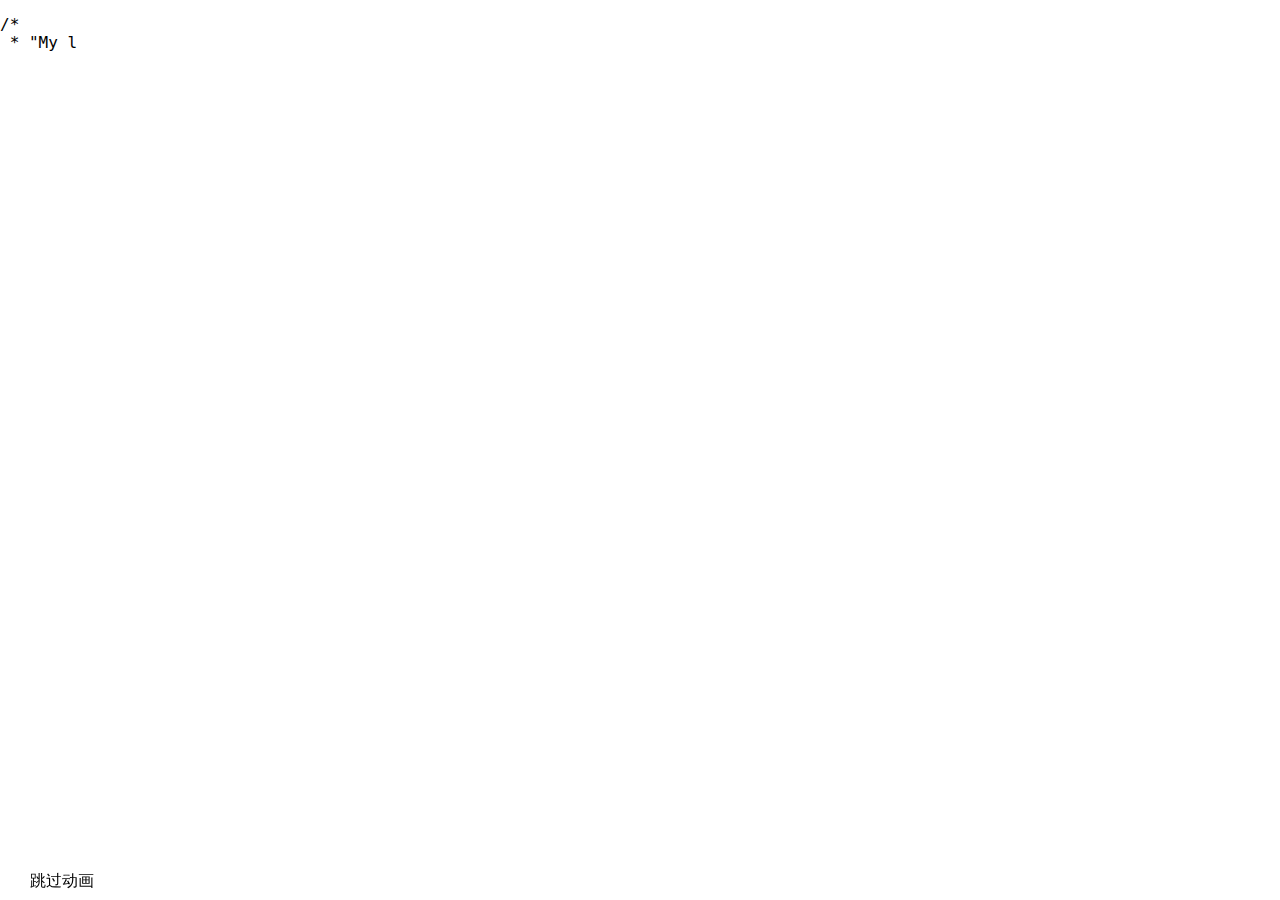
<file: index.html>
<!DOCTYPE html>
<html lang="en" >

<head>
  <meta charset="UTF-8">
  <title>hinssin</title>
  <meta name="viewport" content="width=device-width, initial-scale=1">
  <!-- <link rel="stylesheet" href="https://cdnjs.cloudflare.com/ajax/libs/normalize/5.0.0/normalize.min.css"> -->
  <link rel="stylesheet" href="libs/normalize.min.css">
</head>

<body style="word-wrap:break-word;overflow:auto;">
  <!-- <script src='http://cdnjs.cloudflare.com/ajax/libs/jquery/2.1.3/jquery.min.js'></script> -->
  <script src='libs/jquery.min.js'></script>
  <script src="index.js"></script>
  <script>
    console.log('\n' + ' %c Love-Gift' + ' %c https://github.com/idealclover/love-gift \n', 'color: #fadfa3; background: #030307; padding:5px 0;', 'background: #fadfa3; padding:5px 0;');
  </script>
</body>

</html>
</file>
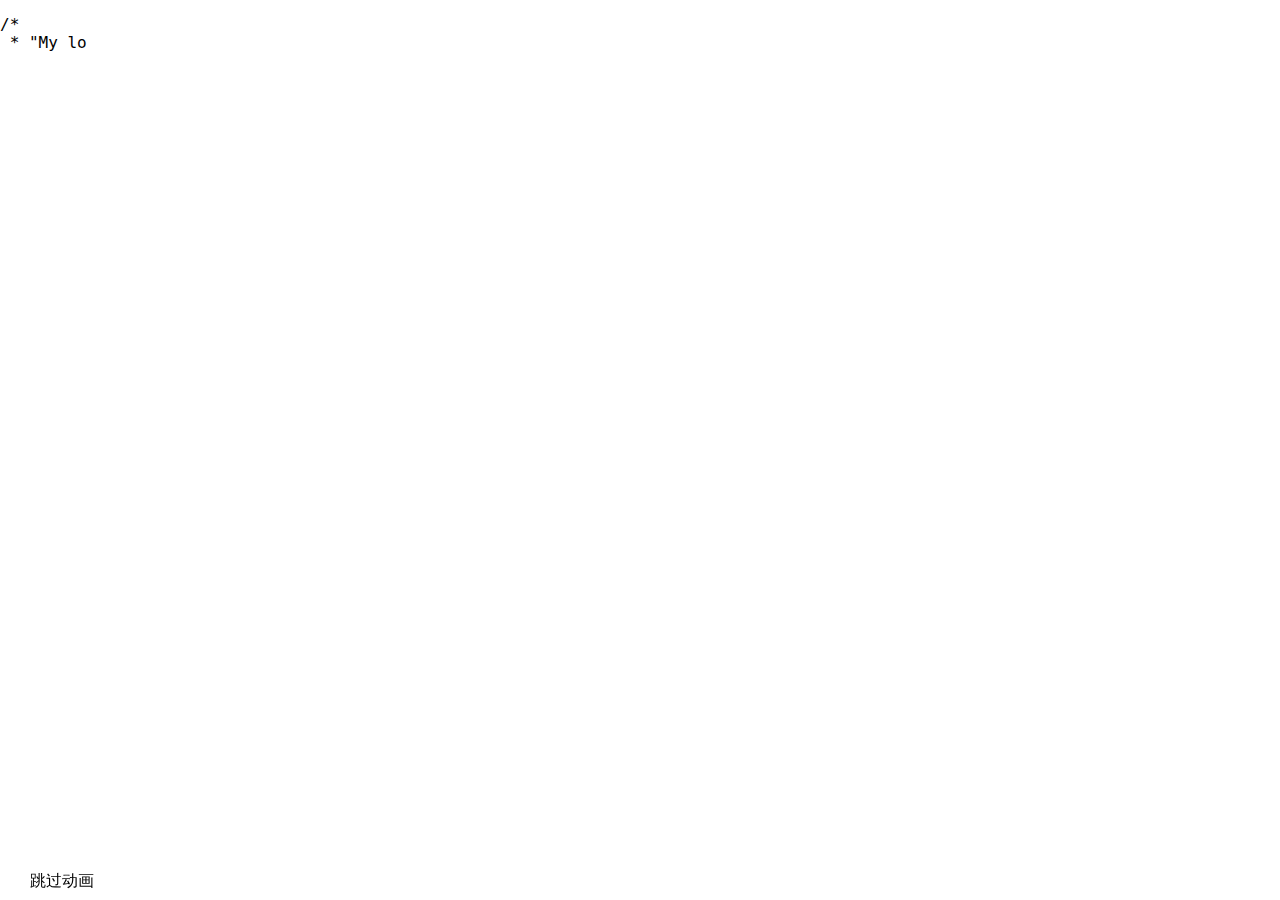
<file: love/index.html>
<!DOCTYPE html>
<html lang="en" >

<head>
  <meta charset="UTF-8">
  <title>idealclover</title>
  <meta name="viewport" content="width=device-width, initial-scale=1">
  <!-- <link rel="stylesheet" href="https://cdnjs.cloudflare.com/ajax/libs/normalize/5.0.0/normalize.min.css"> -->
  <link rel="stylesheet" href="libs/normalize.min.css">
</head>

<body style="word-wrap:break-word;overflow:auto;">
  <!-- <script src='http://cdnjs.cloudflare.com/ajax/libs/jquery/2.1.3/jquery.min.js'></script> -->
  <script src='libs/jquery.min.js'></script>
  <script src="index.js"></script>
  <script>
    console.log('\n' + ' %c Love-Gift' + ' %c https://github.com/idealclover/love-gift \n', 'color: #fadfa3; background: #030307; padding:5px 0;', 'background: #fadfa3; padding:5px 0;');
  </script>
</body>

</html>
</file>
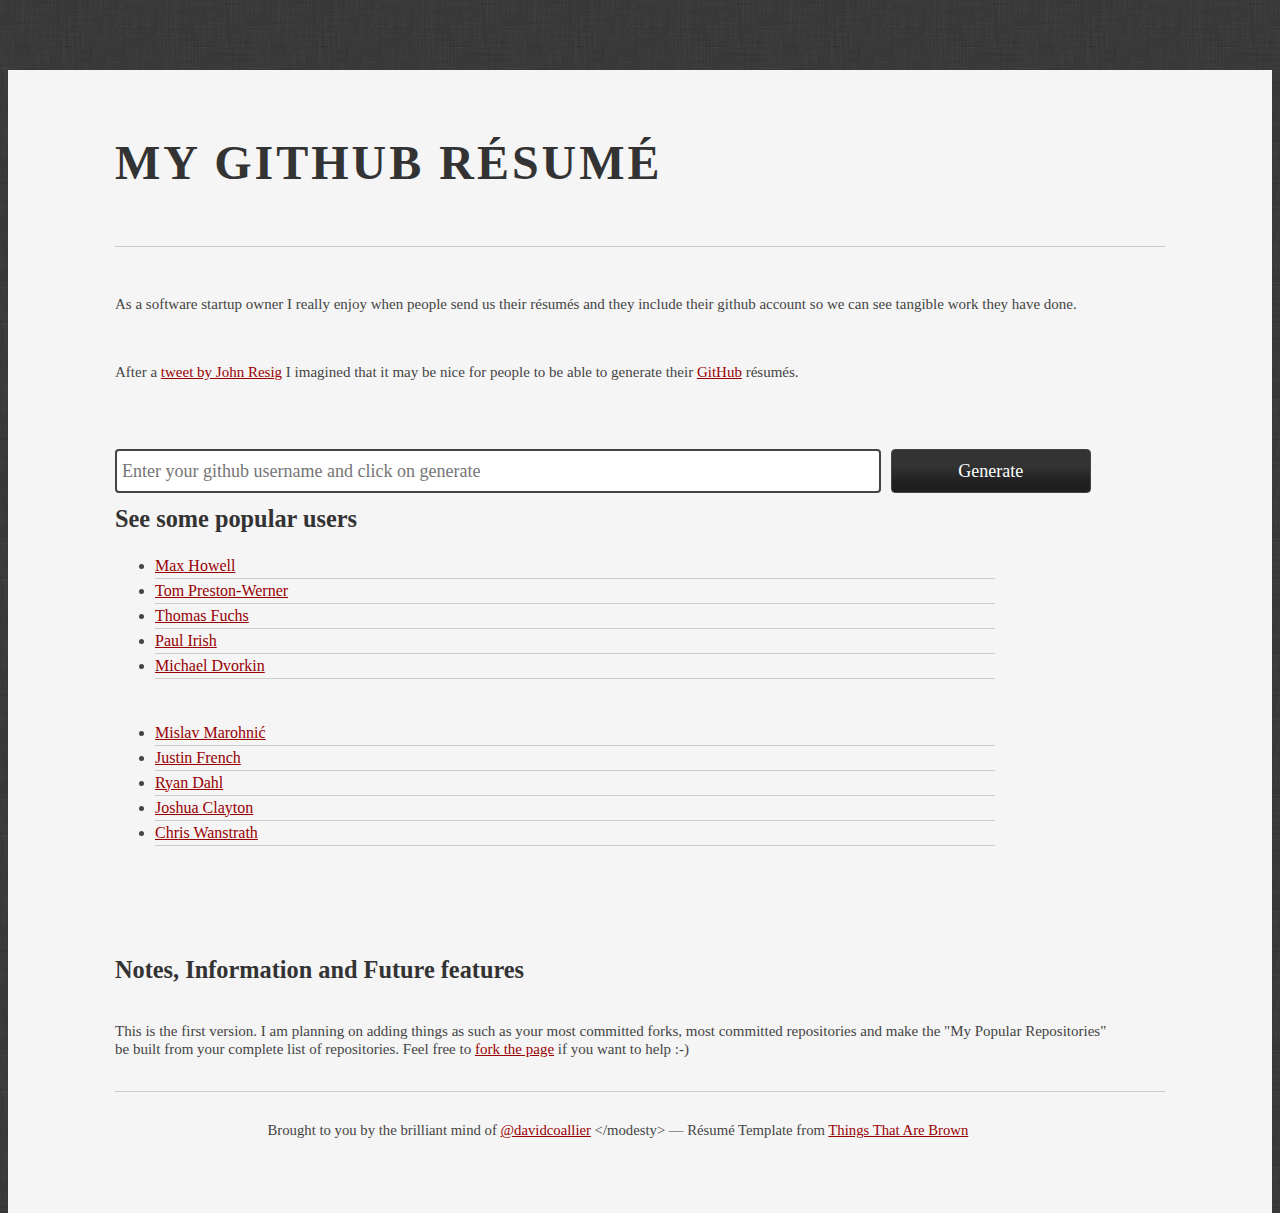
<file: Resume/index.html>
﻿<!DOCTYPE html PUBLIC "-//W3C//DTD XHTML 1.0 Strict//EN" "http://www.w3.org/TR/xhtml1/DTD/xhtml1-strict.dtd">
<html lang="en">
<head>
	<title>GitHub R&eacute;sum&eacute;</title>
	<meta http-equiv="content-type" content="text/html; charset=utf-8" />
	<meta name="keywords" content="cv, resume, hResume, github, community, free, fun, nice, useful" />
	<meta name="description" content="GitHub resumes, generated by the community, for the community." />
	<link rel="stylesheet" type="text/css" href="http://yui.yahooapis.com/2.7.0/build/reset-fonts-grids/reset-fonts-grids.css" media="all" /> 
	<link rel="stylesheet" type="text/css" href="css/resume.css" media="all" />
	<link rel="stylesheet" type="text/css" href="css/print.css" media="print" />
	<script type="text/javascript" src="http://code.jquery.com/jquery-1.8.1.min.js"></script>
	<script type="text/javascript" src="js/mustache.js"></script>
	<script type="text/javascript" src="js/githubresume.js"></script>
</head>
<body id="resume">
	<noscript>You need to enable Javascript to generate and see r&eacute;sum&eacute; pages.</noscript>
</body>
</html>
</file>
<file: Resume/css/resume.css>
/*
---------------------------------------------------------------------------------
    STRIPPED DOWN RESUME TEMPLATE
    html resume

    v0.9: 5/28/09

    design and code by: thingsthatarebrown.com
                        (matt brown)
---------------------------------------------------------------------------------
*/

.msg {
  padding: 10px;
  background: #222;
  position: relative;
}

.msg h1 {  color: #fff }

.msg a {
  margin-left: 20px;
  background: #408814;
  color: white;
  padding: 4px 8px;
  text-decoration: none;
}

.msg a:hover {  background: #266400 }

html {
  height: 100% ! important;
  background: url('../images/low_contrast_linen.png');
}

/* //-- yui-grids style overrides -- */

body {
  font-family: Georgia, Garamond, "Times New Roman", Times, serif;
  color: #444;
}

#inner {
  padding: 10px 80px;
  margin: 0 auto;
  background: #f5f5f5;
  border: solid #666;
  border-width: 8px 0 2px 0;
  box-shadow: 0 1px 3px #000;
}

.yui-gf {
  margin-bottom: 2em;
  padding-bottom: 2em;
  border-bottom: 1px solid #ccc;
}

.yui-gf div.first {  width: 12.3% }

.yui-gf .yui-u {  width: 80.2% }

/* //-- header, body, footer -- */

#hd {
  margin: 2.5em 0 3em 0;
  padding-bottom: 1.5em;
  border-bottom: 1px solid #ccc;
}

#hd h1 {
  font-size: 48px;
  text-transform: uppercase;
  letter-spacing: 3px;
}

#hd h2 {
  text-transform: uppercase;
  letter-spacing: 2px;
}

#bd,
#ft {  margin-bottom: 2em }

#ft p {
  margin-bottom: 0;
  text-align: center;
}

/* //-- footer -- */

#ft {
  padding: 1em 0 5em 0;
  font-size: 92%;
  border-top: 1px solid #ccc;
  text-align: center;
}

/* //-- core typography and style -- */

h2 {  font-size: 152% }

h3,
h4 {  font-size: 122% }

h1,
h2,
h3,
h4 {  color: #333 }

p {
  font-size: 100%;
  line-height: 18px;
  padding-right: 3em;
}

a {  color: #990003 }

a:hover {  text-decoration: none }

strong {  font-weight: bold }

li {
  line-height: 24px;
  border-bottom: 1px solid #ccc;
}

p.enlarge {
  font-size: 144%;
  padding-right: 6.5em;
  line-height: 24px;
}

.contact-info {
  margin-top: 7px;
  text-align: right;
  font-size: 12px;
  position: relative;
  float: left;
  width: 100%;
}

.contact-info img {
  float: right;
  border: 1px solid #ccc;
  width: 140px;
  height: 140px;
  margin: -24px 0 14px;
  border-radius: 3px;
}

.contact-info a {
  position : relative;
  float: left;
  width: 100%;
}

.first h2 {  font-style: italic }

.last {  border-bottom: 0 }

/* //-- section styles -- */

#pdf {
  display: block;
  float: left;
  background: #666;
  color: #fff;
  padding: 6px 50px 6px 12px;
  margin-bottom: 6px;
  text-decoration: none;
}

#pdf:hover {  background: #222 }

.org,
.job {
  position: relative;
  margin-bottom: 1em;
  padding-bottom: 1em;
  border-bottom: 1px solid #ccc;
}

.org h4,
.job h4 {
  position: absolute;
  top: 0.35em;
  right: 0;
}

.org a,
.job a {
  border: none;
  text-decoration: none;
}

.org p,
.job p {  margin: 0.75em 0 3em 0 }

.last {  border: none }

.talent {
  width: 32%;
  float: left;
}

.talent h2 {  margin-bottom: 6px }

#srt-ttab {
  margin-bottom: 100px;
  text-align: center;
}

#srt-ttab img.last {  margin-top: 20px }

/* --// override to force 1/8th width grids -- */

#username {
  position: relative;
  float: left;
  height: 30px;
  width: 75%;
  border: 2px solid #444;
  -webkit-border-radius: 4px;
  -moz-border-radius: 4px;
  border-radius: 4px;
  font-family: Georgia, Garamond, "Times New Roman", Times, serif;
  color: #444;
  font-size: 18px;
  padding: 5px;
}

#gen {
  position: relative;
  float: left;
  margin-left: 10px;
  width: 20%;
  height: 44px;
  font-family: Georgia, Garamond, "Times New Roman", Times, serif;
  font-size: 18px;
  color: #fff;
  background-image: -webkit-gradient( linear, left bottom, left top, color-stop(0.21, rgb(31,31,31)), color-stop(0.61, rgb(51,51,51)) );
  background-image: -moz-linear-gradient( center bottom, rgb(31,31,31) 21%, rgb(51,51,51) 61% );
  border: 1px solid #444;
  -webkit-border-radius: 4px;
  -moz-border-radius: 4px;
  border-radius: 4px;
}

#gen:hover {  cursor: pointer }

.yui-gb {
  margin-top: 10px;
  margin-bottom: 10px;
  padding-bottom: 10px;
}

.enlarge-medium {  font-size: 15px }

.yui-gb ul {  width: 80% }

noscript {
  display: block;
  margin-top: 30px;
  font-size: 152%;
  color: #990003;
}

#actions {
  padding: 30px 0 40px 0;
  margin: 0 auto 0 auto;
  width: 73.076em;
}

#actions a {
  color: #ccc;
  text-decoration: none;
  text-shadow: 0 0 5px #000;
  margin-left: 1em;
}

#actions * {  float: right }

#doc {
  margin-top: 70px;
  background: #f5f5f5;
  padding: 25px 107px 0px 107px;
}

#doc2 {  padding-bottom: 70px }
</file>
<file: Resume/css/print.css>
/*
    Print stylesheet for résumés
*/


/* =! Template */

#doc2 {
    width: 100%;
}
#inner {
    margin: 0 auto;
    padding: 10pt;
    border: 0;
}
#hd {
    margin-top: 0;
}

.enlarge {
    padding-right: 0;
}

.talent li {
    border: 0;
}

.org p,
.job p {
    margin: 5pt 0 15pt;
}

#repositories {
    padding-bottom: 0;
}

#jobs h4 {
    margin-top: 10pt;
}

#jobs .job,
#about {
    page-break-inside: avoid;
}

#bd,
#about {
    margin-bottom: 0;
}

#ft {
    padding: 5pt 0;
}

/* --------- */



/* =! Font */

body {
    font-size: 10pt;
}

#hd h1 {
    font-size: 28pt;
}
#hd h2 {
    font-size: 14pt;
}

#bd h2,
#profile .enlarge,
#about .enlarge {
    font-size: 12pt;
}

/* --------- */



/* =! Colors */

body,
h1, h2, h3, h4 {
    color: #000;
}

#inner {
    background: #fff;
}

/* --------- */



/* =! Links */

#profile a:after,
#repositories a:after,
#about a:after {
    content: " (" attr(href) ")";
    font-style: italic;
    font-size: 10pt;
}
#profile #myblog:after,
#jobs p a:after {
    content: none;
}

a {
    text-decoration: none;
}

#mylanguages a,
#jobs p a {
    color: inherit;
}

#actions {
    visibility: hidden;
}

/* --------- */
</file>
